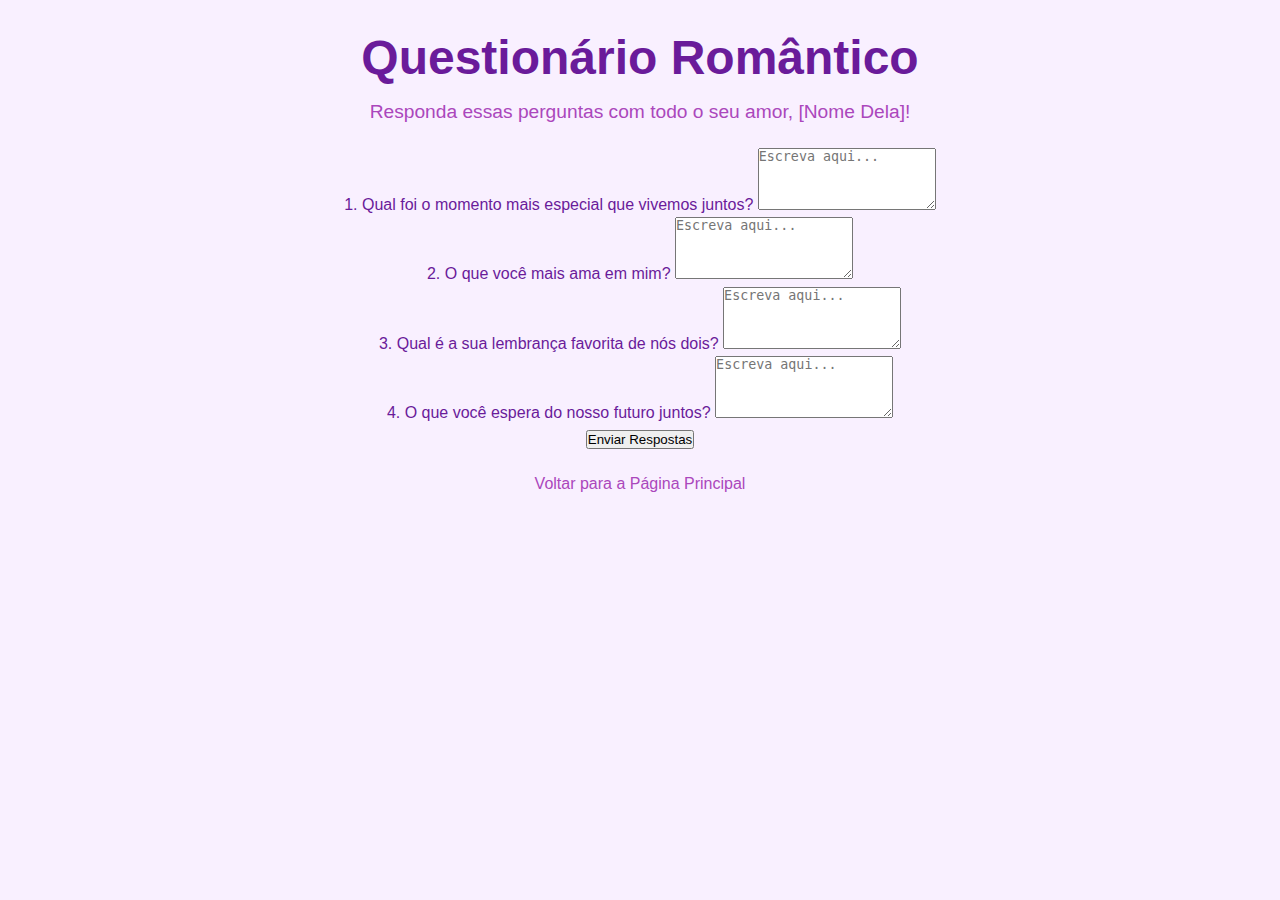
<file: questionario.html>
<!DOCTYPE html>
<html lang="pt-BR">
<head>
    <meta charset="UTF-8">
    <meta name="viewport" content="width=device-width, initial-scale=1.0">
    <title>Questionário Romântico</title>
    <link rel="stylesheet" href="style.css">
</head>
<body>
    <div class="container">
        <!-- Cabeçalho -->
        <header>
            <h1>Questionário Romântico</h1>
            <p>Responda essas perguntas com todo o seu amor, [Nome Dela]!</p>
        </header>

        <!-- Formulário do Questionário -->
        <form class="questionario">
            <!-- Pergunta 1 -->
            <div class="pergunta">
                <label for="q1">1. Qual foi o momento mais especial que vivemos juntos?</label>
                <textarea id="q1" name="q1" rows="4" placeholder="Escreva aqui..."></textarea>
            </div>

            <!-- Pergunta 2 -->
            <div class="pergunta">
                <label for="q2">2. O que você mais ama em mim?</label>
                <textarea id="q2" name="q2" rows="4" placeholder="Escreva aqui..."></textarea>
            </div>

            <!-- Pergunta 3 -->
            <div class="pergunta">
                <label for="q3">3. Qual é a sua lembrança favorita de nós dois?</label>
                <textarea id="q3" name="q3" rows="4" placeholder="Escreva aqui..."></textarea>
            </div>

            <!-- Pergunta 4 -->
            <div class="pergunta">
                <label for="q4">4. O que você espera do nosso futuro juntos?</label>
                <textarea id="q4" name="q4" rows="4" placeholder="Escreva aqui..."></textarea>
            </div>

            <!-- Botão de Envio -->
            <button type="submit" class="btn">Enviar Respostas</button>
        </form>

        <!-- Link de Voltar para a Página Principal -->
        <div class="voltar">
            <a href="index.html">Voltar para a Página Principal</a>
        </div>
    </div>
</body>
</html>
</file>
<file: style.css>
/* Reset básico */
* {
    margin: 0;
    padding: 0;
    box-sizing: border-box;
}

body {
    font-family: 'Arial', sans-serif;
    background-color: #f9f0ff; /* Lilás claro */
    color: #6a1b9a; /* Lilás escuro */
    line-height: 1.6;
    text-align: center;
}

.container {
    max-width: 1200px;
    margin: 0 auto;
    padding: 20px;
}

header {
    margin-bottom: 20px;
}

header h1 {
    font-size: 3rem;
    color: #6a1b9a; /* Lilás escuro */
}

header p {
    font-size: 1.2rem;
    color: #ab47bc; /* Lilás médio */
}

.main-photo img {
    width: 300px;
    height: 300px;
    border-radius: 50%;
    border: 5px solid #ab47bc; /* Lilás médio */
    margin: 20px 0;
    object-fit: cover;
}

.message {
    background-color: #ffffff;
    padding: 20px;
    border-radius: 10px;
    margin: 20px 0;
    box-shadow: 0 4px 8px rgba(0, 0, 0, 0.1);
}

.message h2 {
    font-size: 2rem;
    margin-bottom: 10px;
    color: #6a1b9a; /* Lilás escuro */
}

.message p {
    font-size: 1.1rem;
    color: #4a148c; /* Lilás mais escuro */
    margin-bottom: 10px;
}

.gallery {
    margin: 20px 0;
}

.gallery h2 {
    font-size: 2rem;
    margin-bottom: 20px;
    color: #6a1b9a; /* Lilás escuro */
}

.photo-grid {
    display: grid;
    grid-template-columns: repeat(auto-fit, minmax(200px, 1fr));
    gap: 10px;
}

.photo-grid img {
    width: 100%;
    height: 200px;
    border-radius: 10px;
    object-fit: cover;
    transition: transform 0.3s ease;
}

.photo-grid img:hover {
    transform: scale(1.05);
}

footer {
    margin-top: 20px;
    font-size: 0.9rem;
    color: #ab47bc; /* Lilás médio */
}
.spotify-player {
    margin: 20px 0;
}

.spotify-player h2 {
    font-size: 2rem;
    color: #6a1b9a; /* Lilás escuro */
    margin-bottom: 10px;
}

.spotify-player iframe {
    border-radius: 12px;
    box-shadow: 0 4px 8px rgba(0, 0, 0, 0.1);
}
/* Estilos para a Página "Nossa História" */
.historia {
    background-color: #ffffff;
    padding: 20px;
    border-radius: 10px;
    box-shadow: 0 4px 8px rgba(0, 0, 0, 0.1);
    margin: 20px 0;
}

.historia h2 {
    font-size: 1.8rem;
    color: #6a1b9a; /* Lilás escuro */
    margin-bottom: 10px;
}

.historia p {
    font-size: 1.1rem;
    color: #4a148c; /* Lilás mais escuro */
    line-height: 1.6;
    margin-bottom: 20px;
}

.historia-img {
    width: 100%;
    border-radius: 10px;
    margin-top: 10px;
}

.voltar {
    margin-top: 20px;
    text-align: center;
}

.voltar a {
    color: #ab47bc; /* Lilás médio */
    text-decoration: none;
    font-size: 1rem;
}

.voltar a:hover {
    text-decoration: underline;
}
/* Estilos para o Botão Minimalista */
.btn-container {
    text-align: center;
    margin: 30px 0;
}

.btn-minimalista {
    background-color: transparent; /* Fundo transparente */
    color: #6a1b9a; /* Lilás escuro */
    border: 2px solid #6a1b9a; /* Borda lilás escuro */
    padding: 10px 20px;
    border-radius: 25px; /* Bordas arredondadas */
    font-size: 1rem;
    text-decoration: none;
    transition: all 0.3s ease;
    display: inline-block;
}

.btn-minimalista:hover {
    background-color: #6a1b9a; /* Fundo lilás escuro ao passar o mouse */
    color: #ffffff; /* Texto branco ao passar o mouse */
}
/* Estilos para a Página da Playlist */
.playlist {
    background-color: #ffffff;
    padding: 20px;
    border-radius: 10px;
    box-shadow: 0 4px 8px rgba(0, 0, 0, 0.1);
    margin: 20px 0;
}

.musica {
    margin-bottom: 20px;
}

.musica h2 {
    font-size: 1.5rem;
    color: #6a1b9a; /* Lilás escuro */
    margin-bottom: 10px;
}

.musica iframe {
    border-radius: 12px;
    box-shadow: 0 4px 8px rgba(0, 0, 0, 0.1);
}

.voltar {
    margin-top: 20px;
    text-align: center;
}

.voltar a {
    color: #ab47bc; /* Lilás médio */
    text-decoration: none;
    font-size: 1rem;
}

.voltar a:hover {
    text-decoration: underline;
}
/* Estilos para o Botão de Música */
.btn-musica-container {
    text-align: center;
    margin: 30px 0;
}

.btn-musica {
    background-color: #6a1b9a; /* Lilás escuro */
    color: #ffffff; /* Texto branco */
    padding: 10px 20px;
    border-radius: 25px; /* Bordas arredondadas */
    text-decoration: none;
    font-size: 1rem;
    display: inline-flex;
    align-items: center;
    gap: 10px; /* Espaço entre o ícone e o texto */
    transition: background-color 0.3s ease;
    box-shadow: 0 4px 8px rgba(0, 0, 0, 0.1);
}

.btn-musica:hover {
    background-color: #ab47bc; /* Lilás médio ao passar o mouse */
}

.btn-musica .icon {
    font-size: 1.2rem;
}

.btn-musica .texto {
    font-weight: bold;
}
</file>
